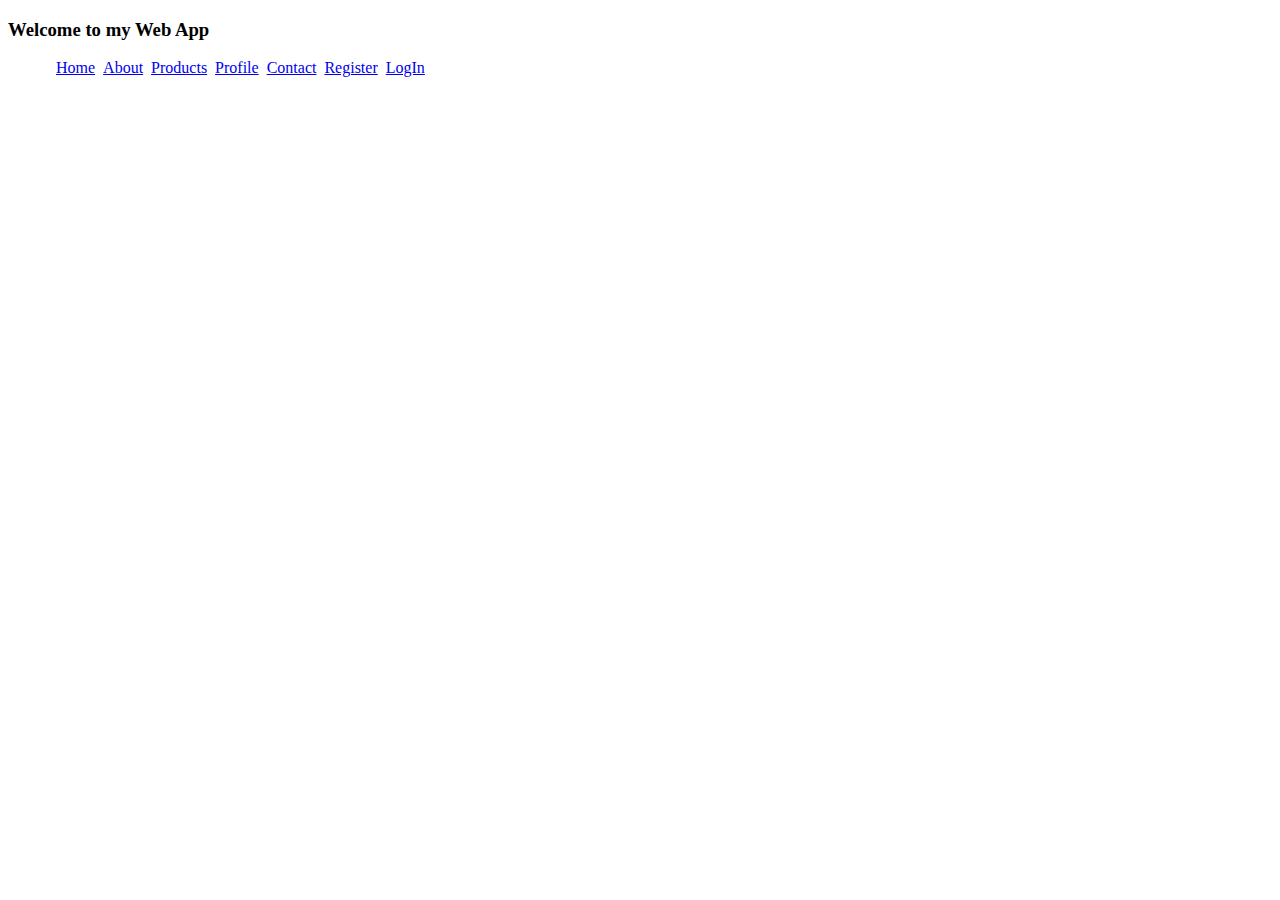
<file: index.html>
<!DOCTYPE html>

<html>
    <head>
        <style>
            ul {list-style-type: none;}
            li {
                float: left;
                margin-left: 8px;
            }
        </style>
    </head>
    <body>
        <h3>Welcome to my Web App</h3>
        <ul>
            <li><a href="index.html">Home</a></li>
            <li><a href="about.html">About</a></li>
            <li><a href="products.html">Products</a></li>
            <li><a href="profile.html">Profile</a></li>
            <li><a href="contact.html">Contact</a></li>
            <li><a href="register.html">Register</a></li>
            <li><a href="login.html">LogIn</a></li>
        </ul>
    </body>
</html>
</file>
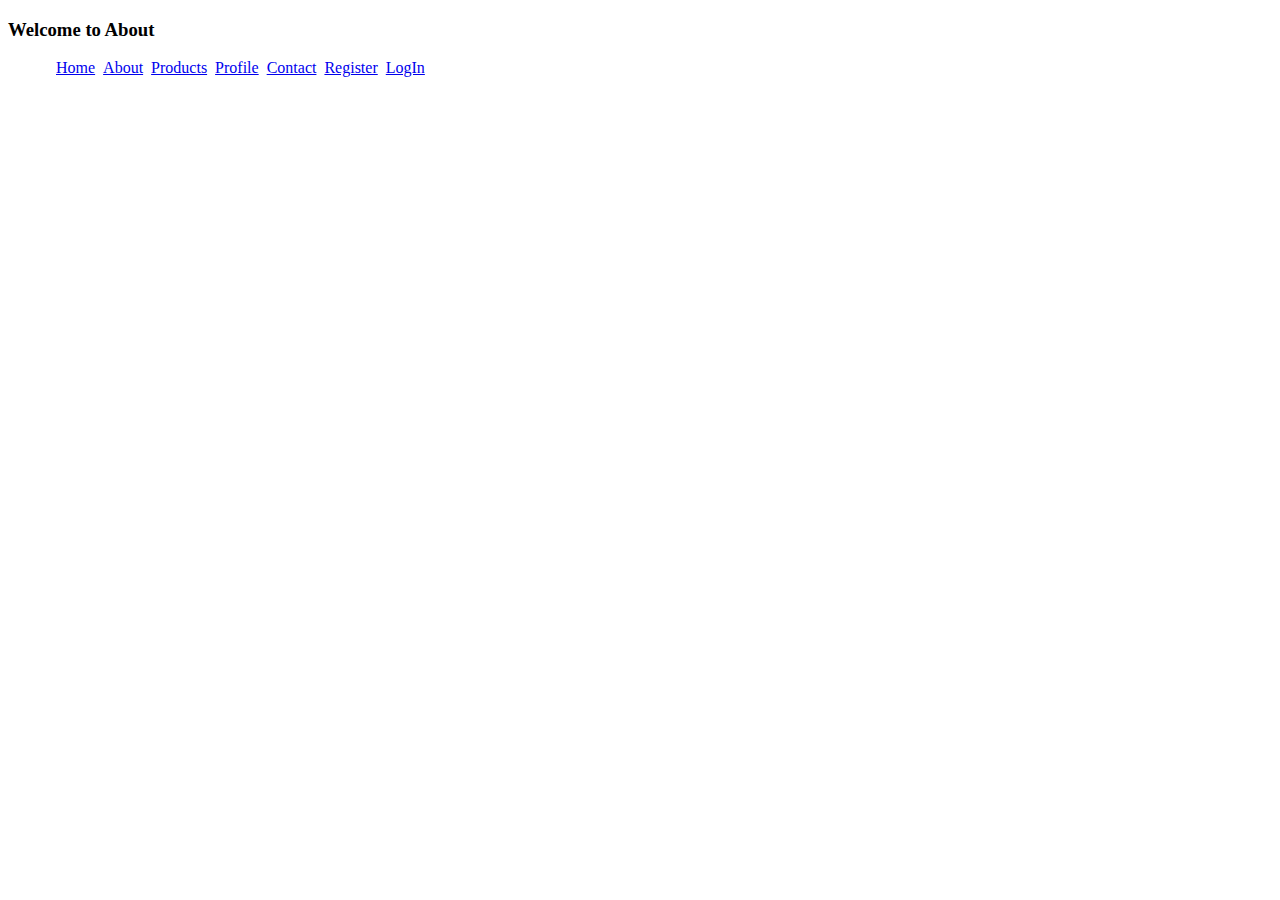
<file: about.html>
<!DOCTYPE html>

<html>
    <head>
        <style>
            ul {list-style-type: none;}
            li {
                float: left;
                margin-left: 8px;
            }
        </style>
        
    </head>
    <body>
        <h3>Welcome to About</h3>
        <ul>
            <li><a href="index.html">Home</a></li>
            <li><a href="about.html">About</a></li>
            <li><a href="products.html">Products</a></li>
            <li><a href="profile.html">Profile</a></li>
            <li><a href="contact.html">Contact</a></li>
            <li><a href="register.html">Register</a></li>
            <li><a href="login.html">LogIn</a></li>
        </ul>
    </body>
</html>
</file>
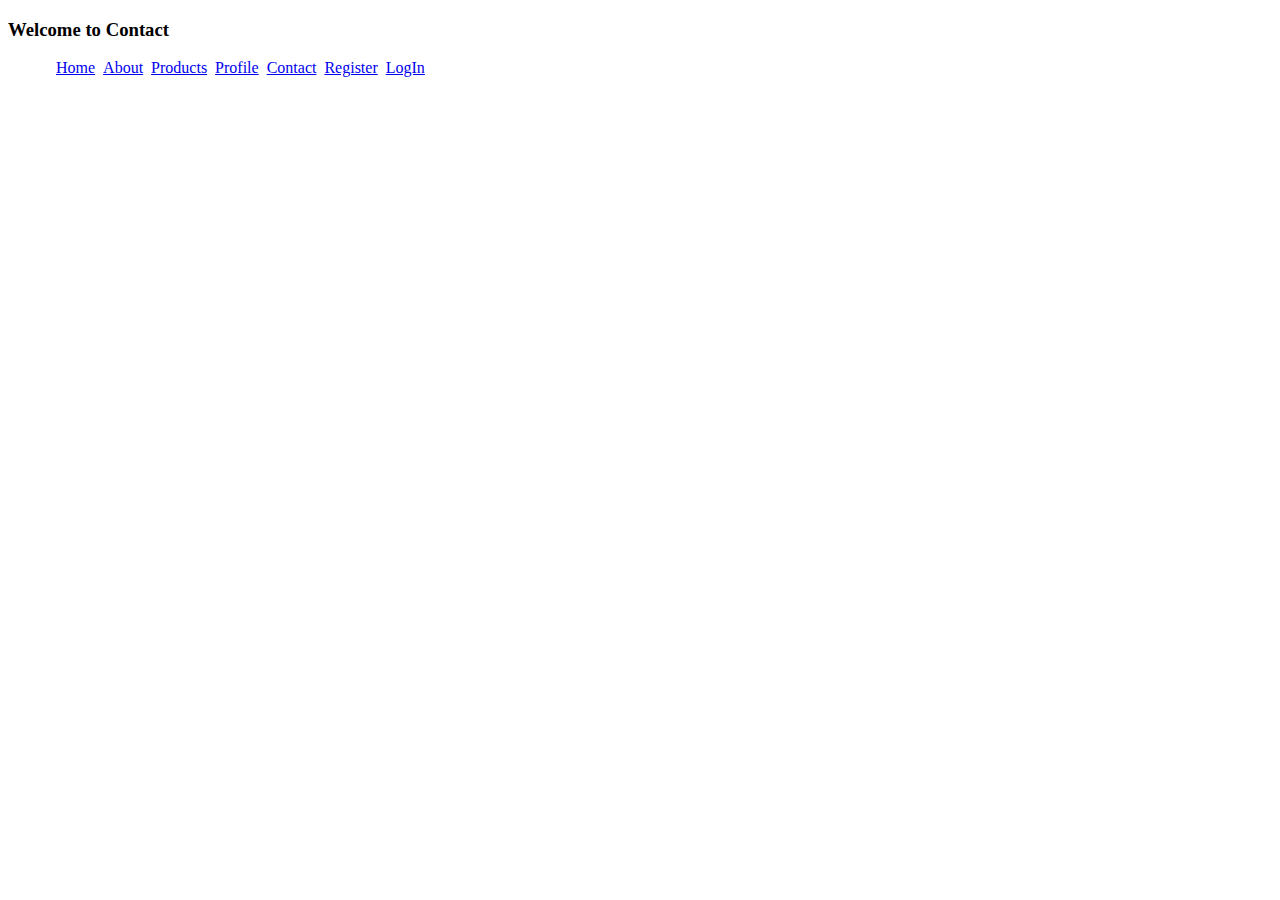
<file: contact.html>
<!DOCTYPE html>

<html>
    <head>
        <style>
            ul {list-style-type: none;}
            li {
                float: left;
                margin-left: 8px;
            }
        </style>
        
    </head>
    <body>
        <h3>Welcome to Contact</h3>
        <ul>
            <li><a href="index.html">Home</a></li>
            <li><a href="about.html">About</a></li>
            <li><a href="products.html">Products</a></li>
            <li><a href="profile.html">Profile</a></li>
            <li><a href="contact.html">Contact</a></li>
            <li><a href="register.html">Register</a></li>
            <li><a href="login.html">LogIn</a></li>
        </ul>
    </body>
</html>
</file>
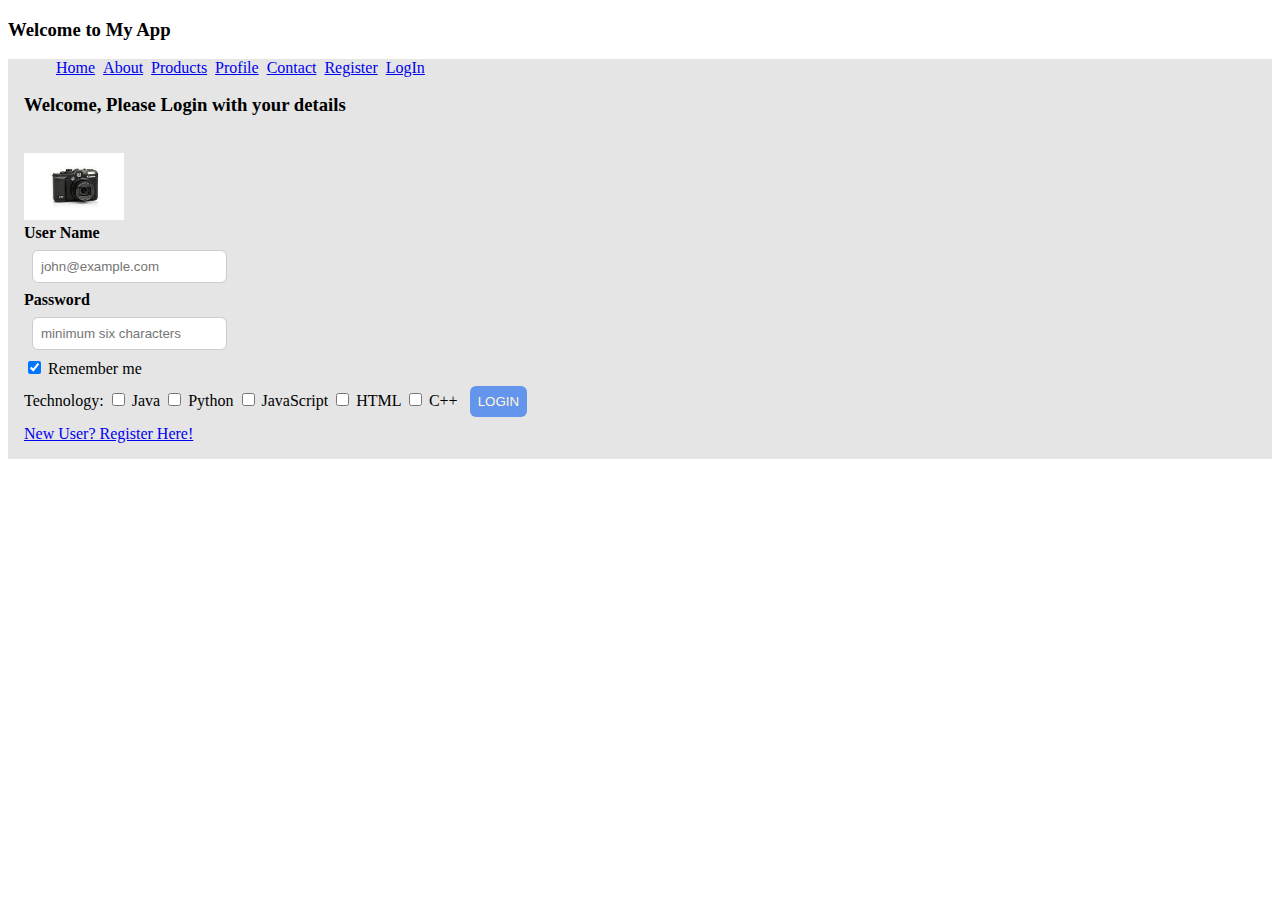
<file: login.html>
<!DOCTYPE html>
<head>
    <head>
        <style>
            ul {list-style-type: none;}
            li {
                float: left;
                margin-left: 8px;
            }
            div {
                padding: 16px;
                background-color: #e5e5e5;
                border-radius: px;
            }
            input[type=text]{
                width: auto;
                display: inline;
                border: 1px solid #cccccc;
                border-radius: 6px;
                box-sizing: border-box;
                padding: 8px;
                margin: 8px;
            }
            input[type=password]{
                width: auto;
                display: inline;
                border: 1px solid #cccccc;
                border-radius: 6px;
                box-sizing: border-box;
                padding: 8px;
                margin: 8px;
            }
            input[type=submit]{
                width: auto;
                background-color: cornflowerblue;
                color: cornsilk;
                border: none;
                border-radius: 6px;
                padding: 8px;
                margin: 8px;
            }

        </style>
    </head>
</head>
<html>
    <body>
        <h3>Welcome to My App</h3>
        <ul>
            <li><a href="index.html">Home</a></li>
            <li><a href="about.html">About</a></li>
            <li><a href="products.html">Products</a></li>
            <li><a href="profile.html">Profile</a></li>
            <li><a href="contact.html">Contact</a></li>
            <li><a href="register.html">Register</a></li>
            <li><a href="login.html">LogIn</a></li>
        </ul>
        <!-- <br> -->
        <div>
            <h3>Welcome, Please Login with your details</h3>
            <br>
            <form action="" method="POST">
                <img src="images/camera.jpeg" alt="Login" width="100">
                <br>
                <b>User Name</b>
                <br>
                <input type="text" name="txtUserName" placeholder="john@example.com" required>
                <br>
                <b>Password</b>
                <br>
                <input type="password" name="txtPassword" placeholder="minimum six characters" required>
                <br>
                <input type="checkbox" checked="checked" name="rememberMe">
                <label for="rememberMe">Remember me</label>
                <br>
                <label for="technology">Technology:</label>
                    <input type="checkbox" name="tech1" id="technology"> Java
                    <input type="checkbox" name="tech2" id="technology"> Python
                    <input type="checkbox" name="tech3" id="technology"> JavaScript
                    <input type="checkbox" name="tech4" id="technology"> HTML
                    <input type="checkbox" name="tech5" id="technology"> C++
                <input type="submit" value="LOGIN">
                <br>
                <a href="register.html">New User? Register Here!</a>
            </form>
        </div>
    </body>
</html>
</file>
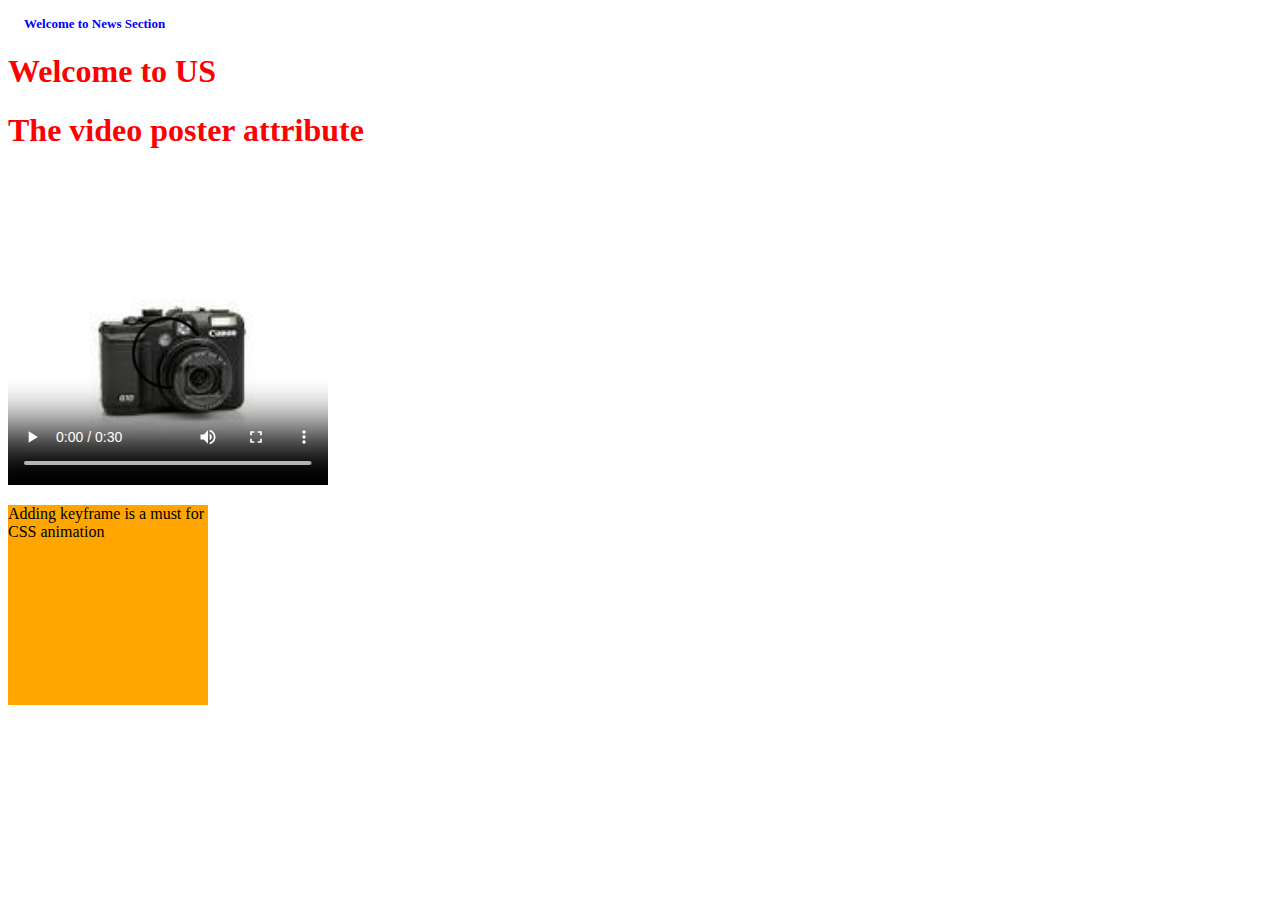
<file: news.html>
<!DOCTYPE html>
<head>
    
    <!--  Internal CSS Style sheet -->
    <!-- <Style>
    h1 {
        color: cornflowerblue;
        margin: auto;
        font-family: monospace;
    }
    </Style> -->
    <link rel="stylesheet" href="styles/news.css" type="text/css" >
    <style>
        div {
            width:200px;
            height:200px;
            background-color: orange;
            animation-name: anim;
            animation-duration: 10s;
            animation-delay: 2s;
            animation-iteration-count: 3;
            animation-timing-function: ease;
        }
        @keyframes anim {
            from {background-color: green;}
            to {background-color: purple;}
        }
    </style>
</head>
<html>
    <body>
        <h1 style="color: blue; font-size: small; margin:16px">Welcome to News Section</h1> <!-- in line style-ing -->
        <h1>Welcome to US</h1>

        <h1>The video poster attribute</h1>

        <video width="320" height="240" poster="images/camera.jpeg" controls>
            <source src="videos/sample-mp4-file-small.mp4" type="video/mp4">
        </video>

        <iframe width="560" height="315" src="https://www.youtube.com/embed/Koym-3BKxUQ" title="YouTube video player" frameborder="0" allow="accelerometer; autoplay; clipboard-write; encrypted-media; gyroscope; picture-in-picture; web-share" allowfullscreen></iframe>

        <div>
            <p>Adding keyframe is a must for CSS animation</p>
        </div>
    </body>
</html>
</file>
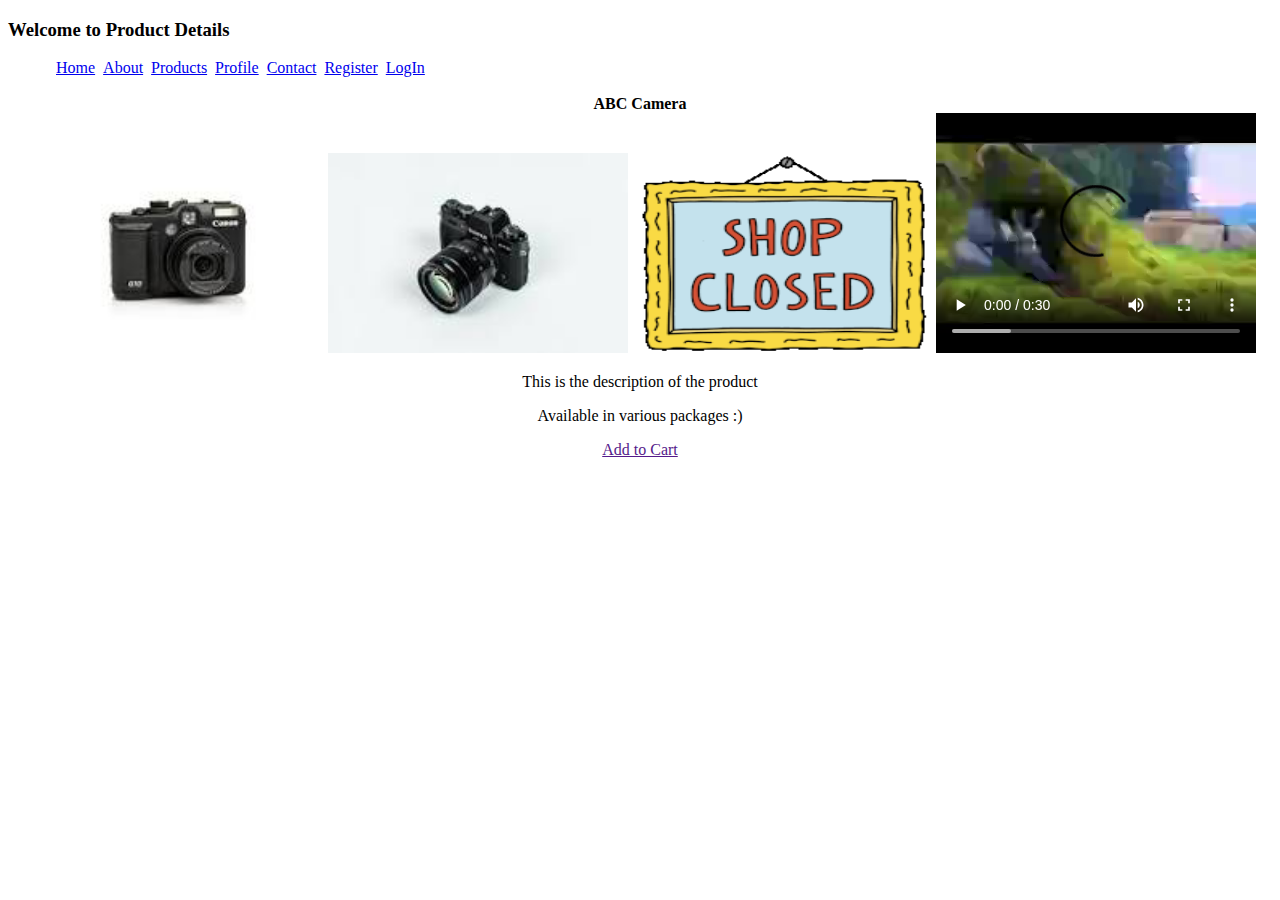
<file: productDetails.html>
<!DOCTYPE html>

<html>
    <head>
        <style>
            ul {
                list-style-type: none;
            }
            li {
                float: left;
                margin-left: 8px;
            }
        </style>
        
    </head>
    <body>
        
        <h3>Welcome to Product Details</h3>
        <ul>
            <li><a href="index.html">Home</a></li>
            <li><a href="about.html">About</a></li>
            <li><a href="products.html">Products</a></li>
            <li><a href="profile.html">Profile</a></li>
            <li><a href="contact.html">Contact</a></li>
            <li><a href="register.html">Register</a></li>
            <li><a href="login.html">LogIn</a></li>
        </ul>
            <br>
        <center>
            <br>
            <b>ABC Camera</b>
            <br>
            <img src="images/camera.jpeg" alt="ABS Camera" width="300px" height="200px">
            <img src="images/camera2.jpeg" alt="ABS Camera" width="300px" height="200px">
            <img src="images/raf-rafs.gif" alt="ABS Camera" width="300px" height="200px">
            <video width="320" height="240" controls>
                <source src="videos/sample-mp4-file-small.mp4" type = "video/mp4">
            </video>
            <br>
            <p>This is the description of the product</p>
            <p>Available in various packages :)</p>
            <a href="">Add to Cart</a>
        </center>
    </body>
</html>
</file>
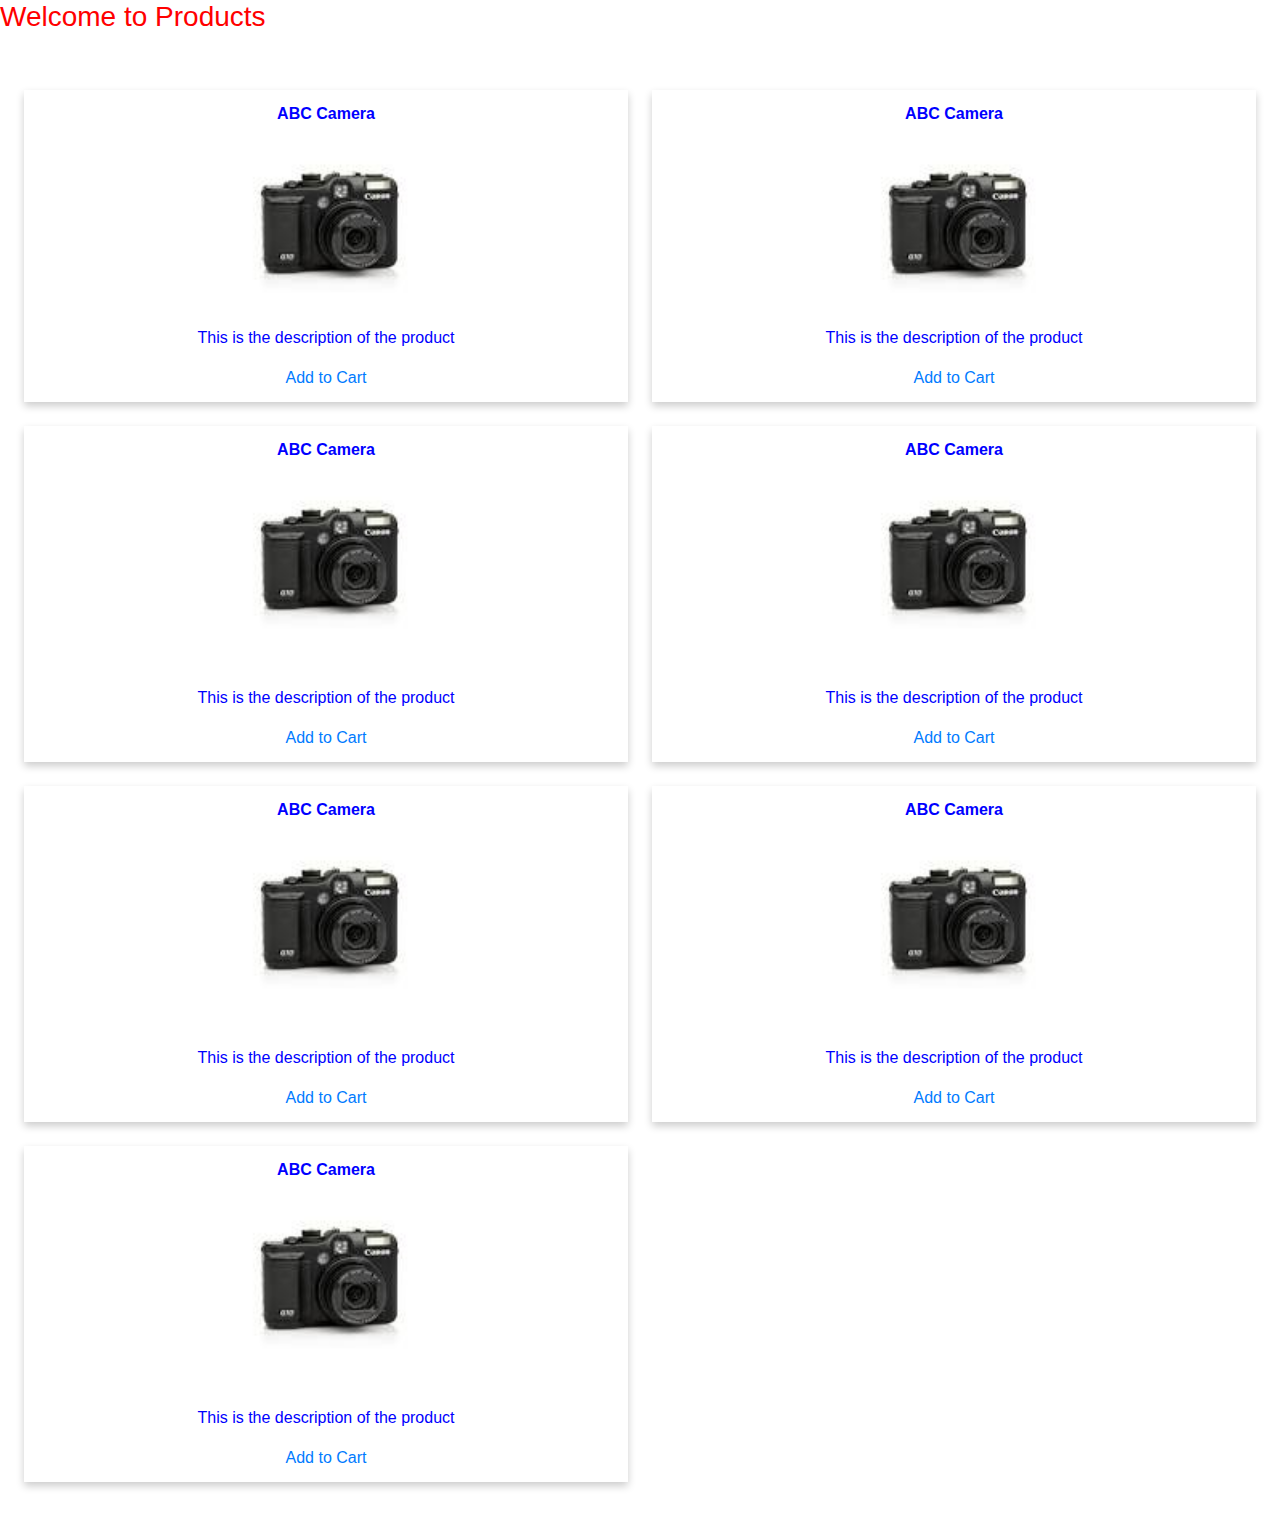
<file: products.html>
<!DOCTYPE html>

<html>
    <head>
        <link rel="stylesheet" href="styles/products.css">
        <link rel="stylesheet" href="https://cdn.jsdelivr.net/npm/bootstrap@4.4.1/dist/css/bootstrap.min.css" integrity="sha384-Vkoo8x4CGsO3+Hhxv8T/Q5PaXtkKtu6ug5TOeNV6gBiFeWPGFN9MuhOf23Q9Ifjh" crossorigin="anonymous">
        <!-- <style>
            ul.navi {
                list-style-type: none;
            }
            li.nav {
                float: left;
                margin-left: 8px;
            }
            ul.pr {
                list-style-type: none; /*buleed points are removed  */
                display:grid;
                grid-template-columns: auto auto;
                padding: 12px;
            } 
            li.pro {
                text-align: center;
                padding: 12px;
                margin: 12px;
                box-shadow: 0 4px 8 px 0 rgba(0, 0, 0, 0.2);
            }
        </style> -->
    </head>
    <body>
        <h3>Welcome to Products</h3>
        <!-- <ul class="navi">
            <li class="nav"><a href="index.html">Home</a></li>
            <li class="nav"><a href="about.html">About</a></li>
            <li class="nav"><a href="products.html">Products</a></li>
            <li class="nav"><a href="profile.html">Profile</a></li>
            <li class="nav"><a href="contact.html">Contact</a></li>
            <li class="nav"><a href="register.html">Register</a></li>
            <li class="nav"><a href="login.html">LogIn</a></li>
        </ul>
        <br> -->
        <br>
        <ul class="pr">
            <li class="pro">
                <b>ABC Camera</b>
                <br>
                <a href="productDetails.html">
                    <img src="images/camera.jpeg" alt="ABS Camera" width="300px" height="200px">
                </a>
                
                <!-- <img src="images/camera2.jpeg" alt="ABS Camera" width="300px" height="200px">
                <img src="images/raf-rafs.gif" alt="ABS Camera" width="300px" height="200px"> -->
                <br>
                <!-- <video width="320" height="240" controls>
                    <source src="videos/sample-mp4-file-small.mp4" type = "video/mp4">
                </video> -->
                <!-- <br> -->
                <p>This is the description of the product</p>
                <a href="">Add to Cart</a>
            </li>
            <li class="pro">
                <b>ABC Camera</b>
                <br>
                <img src="images/camera.jpeg" alt="ABS Camera" width="300px" height="200px">
                <!-- <img src="images/camera2.jpeg" alt="ABS Camera" width="300px" height="200px">
                <img src="images/raf-rafs.gif" alt="ABS Camera" width="300px" height="200px"> -->
                <br>
                <!-- <video width="320" height="240" controls>
                    <source src="videos/sample-mp4-file-small.mp4" type = "video/mp4">
                </video> -->
                <!-- <br> -->
                <p>This is the description of the product</p>
                <a href="">Add to Cart</a>
            </li>
            <li class="pro">
                <b>ABC Camera</b>
                <br>
                <img src="images/camera.jpeg" alt="ABS Camera" width="300px" height="200px">
                <!-- <img src="images/camera2.jpeg" alt="ABS Camera" width="300px" height="200px">
                <img src="images/raf-rafs.gif" alt="ABS Camera" width="300px" height="200px"> -->
                <br>
                <!-- <video width="320" height="240" controls>
                    <source src="videos/sample-mp4-file-small.mp4" type = "video/mp4">
                </video> -->
                <br>
                <p>This is the description of the product</p>
                <a href="">Add to Cart</a>
            </li>
            <li class="pro">
                <b>ABC Camera</b>
                <br>
                <img src="images/camera.jpeg" alt="ABS Camera" width="300px" height="200px">
                <!-- <img src="images/camera2.jpeg" alt="ABS Camera" width="300px" height="200px">
                <img src="images/raf-rafs.gif" alt="ABS Camera" width="300px" height="200px"> -->
                <br>
                <!-- <video width="320" height="240" controls>
                    <source src="videos/sample-mp4-file-small.mp4" type = "video/mp4">
                </video> -->
                <br>
                <p>This is the description of the product</p>
                <a href="">Add to Cart</a>
            </li>
            <li class="pro">
                <b>ABC Camera</b>
                <br>
                <img src="images/camera.jpeg" alt="ABS Camera" width="300px" height="200px">
                <!-- <img src="images/camera2.jpeg" alt="ABS Camera" width="300px" height="200px">
                <img src="images/raf-rafs.gif" alt="ABS Camera" width="300px" height="200px"> -->
                <br>
                <!-- <video width="320" height="240" controls>
                    <source src="videos/sample-mp4-file-small.mp4" type = "video/mp4">
                </video> -->
                <br>
                <p>This is the description of the product</p>
                <a href="">Add to Cart</a>
            </li>
            <li class="pro">
                <b>ABC Camera</b>
                <br>
                <img src="images/camera.jpeg" alt="ABS Camera" width="300px" height="200px">
                <!-- <img src="images/camera2.jpeg" alt="ABS Camera" width="300px" height="200px">
                <img src="images/raf-rafs.gif" alt="ABS Camera" width="300px" height="200px"> -->
                <br>
                <!-- <video width="320" height="240" controls>
                    <source src="videos/sample-mp4-file-small.mp4" type = "video/mp4">
                </video> -->
                <br>
                <p>This is the description of the product</p>
                <a href="">Add to Cart</a>
            </li>
            <li class="pro">
                <b>ABC Camera</b>
                <br>
                <img src="images/camera.jpeg" alt="ABS Camera" width="300px" height="200px">
                <!-- <img src="images/camera2.jpeg" alt="ABS Camera" width="300px" height="200px">
                <img src="images/raf-rafs.gif" alt="ABS Camera" width="300px" height="200px"> -->
                <br>
                <!-- <video width="320" height="240" controls>
                    <source src="videos/sample-mp4-file-small.mp4" type = "video/mp4">
                </video> -->
                <br>
                <p>This is the description of the product</p>
                <a href="">Add to Cart</a>
            </li>
        </ul>
        
    </body>
</html>
</file>
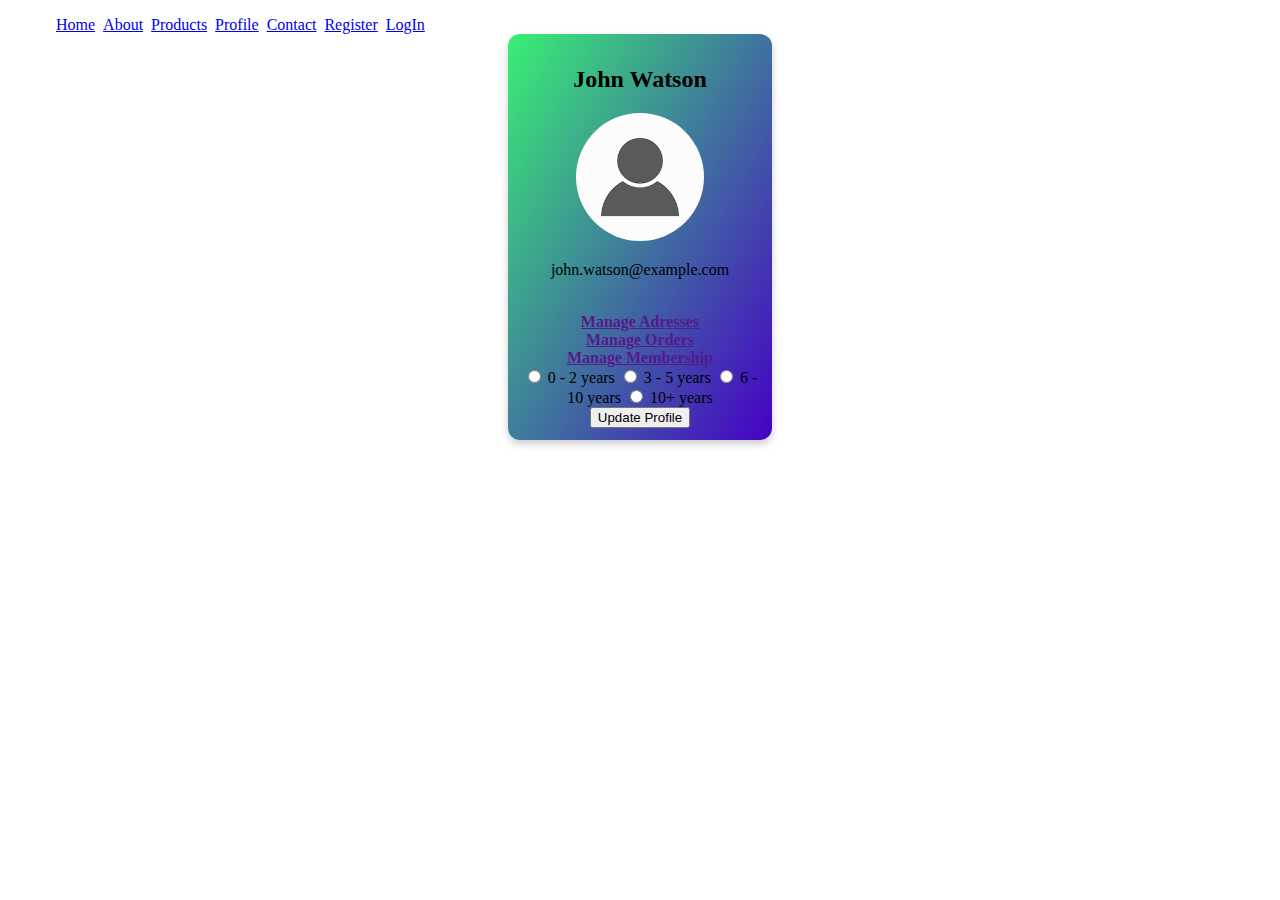
<file: profile.html>
<!DOCTYPE html>

<html>
    <head>
        <style>
            ul {list-style-type: none;}
            li {
                float: left;
                margin-left: 8px;45
            }
            div {
                text-align: center;
                box-shadow: 0 4px 8px 0 rgba(0, 0, 0, 0.2);
                border-radius: 12px;
                width: 240px;
                margin-left: auto;
                margin-right: auto;
                padding: 12px;
                /* background: linear-gradient(120deg,red, orange 50%); */
                /* background: radial-gradient(red, orange); */
                /* background: conic-gradient(red, orange); */
                background: linear-gradient(120deg,#39ef74, #4600c5 );
                animation: rotateCard 10s infinite;
            }
            @keyframes rotateCard {
                50% {transform: rotate(360deg)}
            }
            img {
                width: 128px;
                height: 128px;
                border-radius: 50%;

            }
        </style>
        
    </head>
    <body>
        <!-- <h3>Welcome to Profile</h3> -->
        <ul>
            <li><a href="index.html">Home</a></li>
            <li><a href="about.html">About</a></li>
            <li><a href="products.html">Products</a></li>
            <li><a href="profile.html">Profile</a></li>
            <li><a href="contact.html">Contact</a></li>
            <li><a href="register.html">Register</a></li>
            <li><a href="login.html">LogIn</a></li>
        </ul>
        <br>
        <div>
            <h2>John Watson</h2>
            <img src="images/person.png" alt="John" width="200">
            <p>john.watson@example.com</p>
            <br>
            <b><a href="">Manage Adresses</a></b>
            <br>
            <b><a href="">Manage Orders</a></b>
            <br>
            <b><a href="">Manage Membership</a></b>
            <br>
            <input type="radio" name="experiance"> 0 - 2 years
            <input type="radio" name="experiance"> 3 - 5 years
            <input type="radio" name="experiance"> 6 - 10 years
            <input type="radio" name="experiance"> 10+ years
            <button>Update Profile</button>
        </div>
    </body>
</html>
</file>
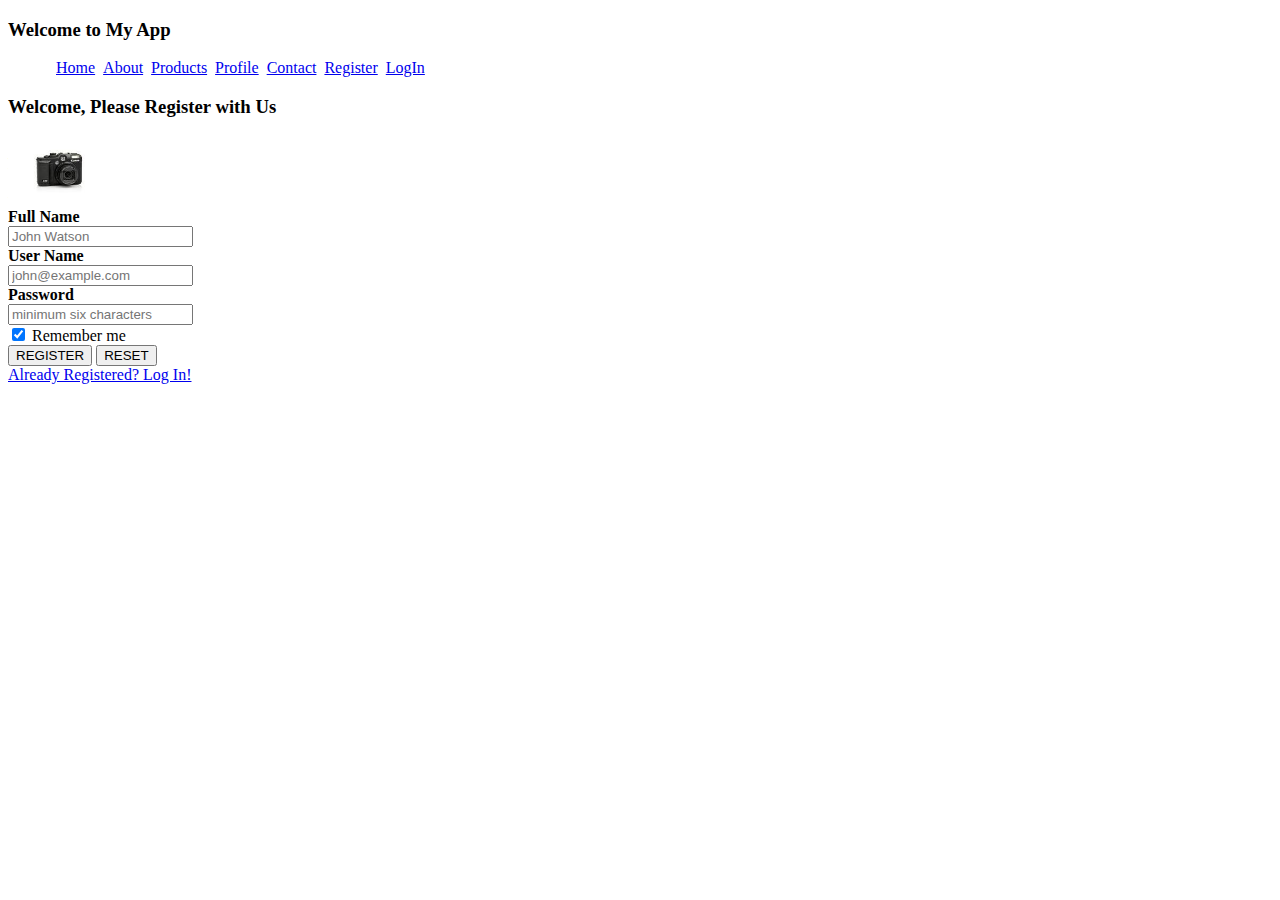
<file: register.html>
<!DOCTYPE html>
<head>
    <head>
        <style>
            ul {list-style-type: none;}
            li {
                float: left;
                margin-left: 8px;
            }
        </style>
    </head>
</head>
<html>
    <body>
        <h3>Welcome to My App</h3>
        <ul>
            <li><a href="index.html">Home</a></li>
            <li><a href="about.html">About</a></li>
            <li><a href="products.html">Products</a></li>
            <li><a href="profile.html">Profile</a></li>
            <li><a href="contact.html">Contact</a></li>
            <li><a href="register.html">Register</a></li>
            <li><a href="login.html">LogIn</a></li>
        </ul>
        <br>
        <h3>Welcome, Please Register with Us</h3>
        <form action="" method="POST">
            <img src="images/camera.jpeg" alt="Login" width="100">
            <br>
            <b>Full Name</b>
            <br>
            <input type="text" name="txtFullName" placeholder="John Watson" required>
            <br>
            <b>User Name</b>
            <br>
            <input type="text" name="txtUserName" placeholder="john@example.com" required>
            <br>
            <b>Password</b>
            <br>
            <input type="password" name="txtPassword" placeholder="minimum six characters" required>
            <br>
            <input type="checkbox" checked="checked" name="rememberMe">
            <label for="rememberMe">Remember me</label>
            <br>
            <input type="submit" value="REGISTER">
            <input type="reset" value="RESET">
            <br>
            <a href="login.html">Already Registered? Log In!</a>
        </form>
    </body>
</html>
</file>
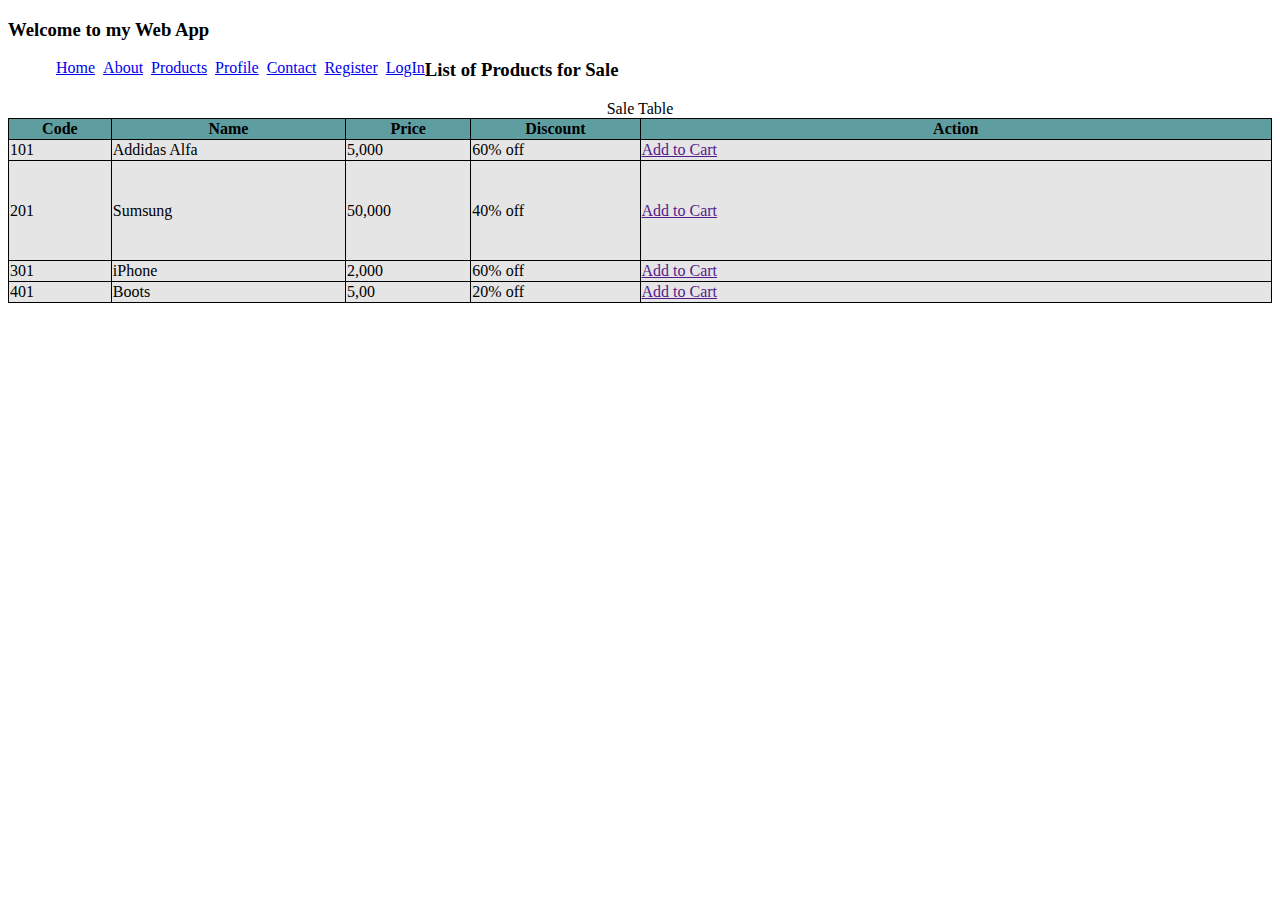
<file: sale.html>
<!DOCTYPE html>
<head>
    <style>
        table, th, td {
            border: 1px solid black;
            border-collapse: collapse;
            /* border-radius: 16px; */
        }
        ul {list-style-type: none;}
        li {
            float: left;
            margin-left: 8px;
        }
    </style>
</head>
<html>
    <body>
        <h3>Welcome to my Web App</h3>
        <ul>
            <li><a href="index.html">Home</a></li>
            <li><a href="about.html">About</a></li>
            <li><a href="products.html">Products</a></li>
            <li><a href="profile.html">Profile</a></li>
            <li><a href="contact.html">Contact</a></li>
            <li><a href="register.html">Register</a></li>
            <li><a href="login.html">LogIn</a></li>
        </ul>
        <h3>List of Products for Sale</h3>
        <table style="width: 100%; background-color: #e5e5e5;">
        <!-- <table style="width: 100%; background-image: url(images/camera.jpeg);"> -->
            <caption> Sale Table </caption>
            <tr style="background-color:cadetblue;">
                <th>Code</th>
                <th>Name</th>
                <th>Price</th>
                <th>Discount</th>
                <th style="width: 50%;">Action</th>
            </tr>
            <tr>
                <td>101</td>
                <td>Addidas Alfa</td>
                <td>5,000</td>
                <td>60% off</td>
                <td><a href="">Add to Cart</a></td>
                
            </tr>
            <tr style="height: 100px;">
                <td>201</td>
                <td>Sumsung</td>
                <td>50,000</td>
                <td>40% off</td>
                <td><a href="">Add to Cart</a></td>
            </tr>
            <tr>
                <td>301</td>
                <td>iPhone</td>
                <td>2,000</td>
                <td>60% off</td>
                <td><a href="">Add to Cart</a></td>
            </tr>
            <tr>
                <td>401</td>
                <td>Boots</td>
                <td>5,00</td>
                <td>20% off</td>
                <td><a href="">Add to Cart</a></td>
            </tr>
        </table>
    </body>
</html>
</file>
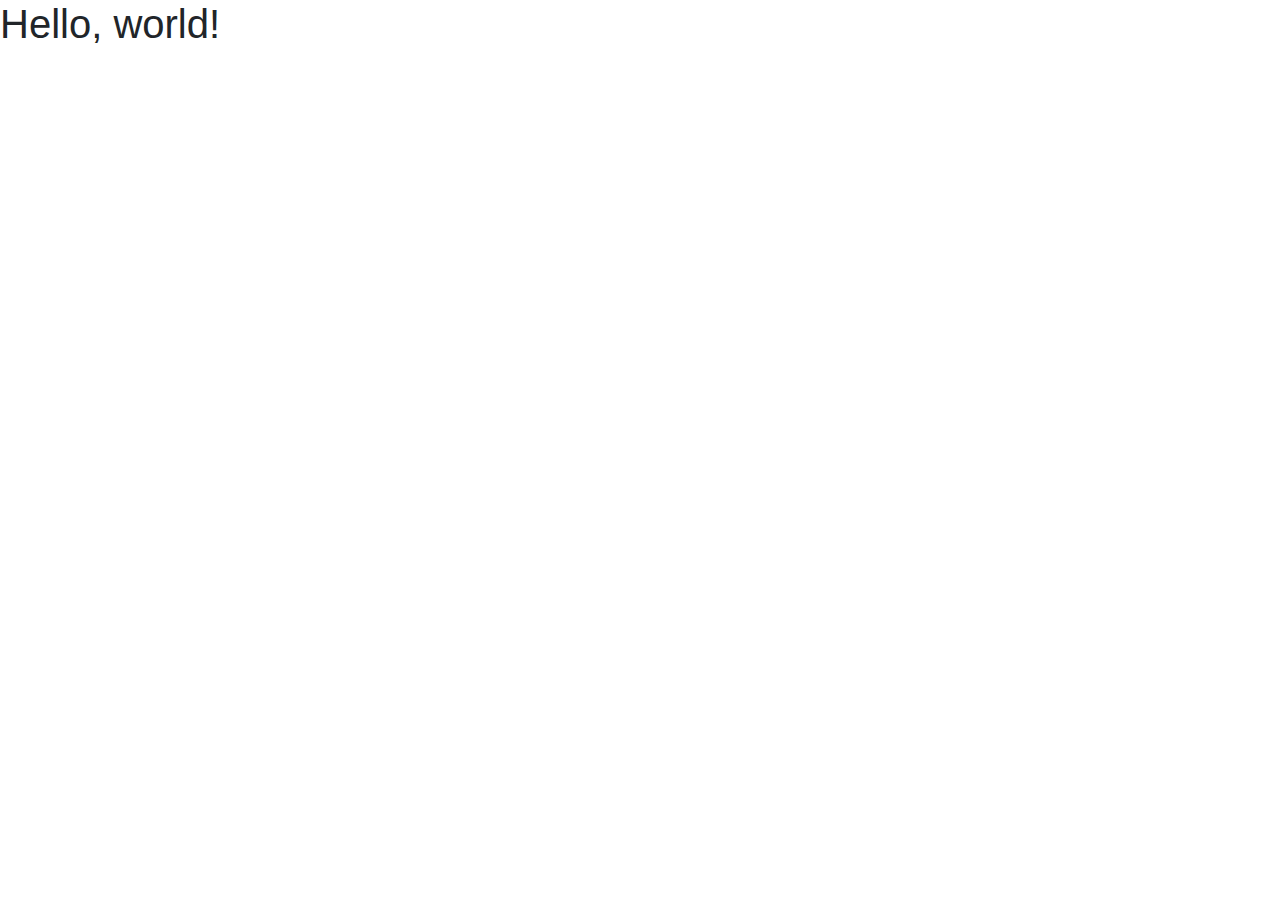
<file: starterTempletBootstrapReady.html>
<!doctype html>
<html lang="en">
    <head>
        <!-- Required meta tags -->
        <meta charset="utf-8">
        <meta name="viewport" content="width=device-width, initial-scale=1, shrink-to-fit=no">

        <!-- Bootstrap CSS -->
        <link rel="stylesheet" href="https://cdn.jsdelivr.net/npm/bootstrap@4.4.1/dist/css/bootstrap.min.css" integrity="sha384-Vkoo8x4CGsO3+Hhxv8T/Q5PaXtkKtu6ug5TOeNV6gBiFeWPGFN9MuhOf23Q9Ifjh" crossorigin="anonymous">

        <title>Hello, world!</title>
    </head>
    <body>
        <h1>Hello, world!</h1>

        <!-- Optional JavaScript -->
        <!-- jQuery first, then Popper.js, then Bootstrap JS -->
        <script src="https://code.jquery.com/jquery-3.4.1.slim.min.js" integrity="sha384-J6qa4849blE2+poT4WnyKhv5vZF5SrPo0iEjwBvKU7imGFAV0wwj1yYfoRSJoZ+n" crossorigin="anonymous"></script>
        <script src="https://cdn.jsdelivr.net/npm/popper.js@1.16.0/dist/umd/popper.min.js" integrity="sha384-Q6E9RHvbIyZFJoft+2mJbHaEWldlvI9IOYy5n3zV9zzTtmI3UksdQRVvoxMfooAo" crossorigin="anonymous"></script>
        <script src="https://cdn.jsdelivr.net/npm/bootstrap@4.4.1/dist/js/bootstrap.min.js" integrity="sha384-wfSDF2E50Y2D1uUdj0O3uMBJnjuUD4Ih7YwaYd1iqfktj0Uod8GCExl3Og8ifwB6" crossorigin="anonymous"></script>
    </body>
</html>
</file>
<file: styles/news.css>
h1 {
    color: red;
}
</file>
<file: styles/products.css>
/* ul.navi {
    list-style-type: none;
}
li.nav {
    float: left;
    margin-left: 8px;
} */
ul.pr {
    list-style-type: none; /*buleed points are removed  */
    display: grid;
    grid-template-columns: auto auto;
    padding: 12px;
} 
li.pro {
    color: blue;
    border: 2 solid red;
    text-align: center;
    padding: 12px;
    margin: 12px;
    box-shadow: 0 4px 8px 0 rgba(0, 0, 0, 0.2);
}

h3{
    color: red;
}
</file>
